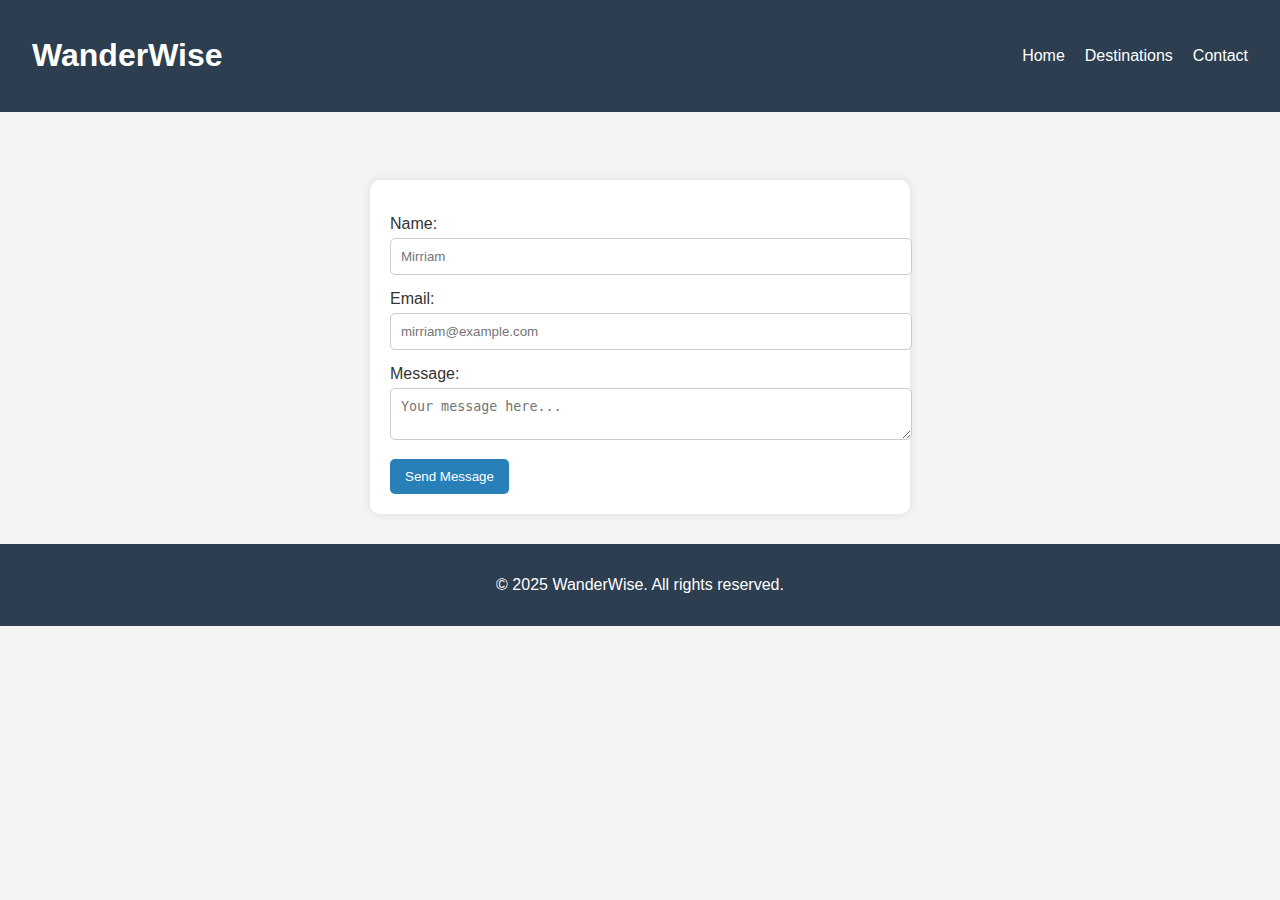
<file: contact.html>
<!DOCTYPE html>
<html lang="en">
<head>
  <meta charset="UTF-8">
  <meta name="viewport" content="width=device-width, initial-scale=1.0">
  <title>Contact - WanderWise</title>
  <link rel="stylesheet" href="style.css">
</head>
<body>
  <header>
    <nav>
      <h1>WanderWise</h1>
      <ul>
        <li><a href="index.html">Home</a></li>
        <li><a href="destinations.html">Destinations</a></li>
        <li><a href="contact.html">Contact</a></li>
      </ul>
    </nav>
  </header>
  <main>
    <h2 class="fade-in">Contact Me</h2>
    <form id="contactForm">
      <label for="name">Name:</label>
      <input type="text" id="name" name="name" placeholder="Mirriam" required>

      <label for="email">Email:</label>
      <input type="email" id="email" name="email" placeholder="mirriam@example.com" required>

      <label for="message">Message:</label>
      <textarea id="message" name="message" placeholder="Your message here..." required></textarea>

      <button type="submit">Send Message</button>
    </form>
  </main>
  <footer>
    <p>&copy; 2025 WanderWise. All rights reserved.</p>
  </footer>
  <script src="main.js"></script>
</body>
</html>
</file>
<file: style.css>
body {
  font-family: 'Segoe UI', sans-serif;
  margin: 0;
  padding: 0;
  background-color: #f4f4f4;
  color: #333;
  scroll-behavior: smooth;
}
@media (max-width: 768px) {
  nav ul {
    flex-direction: column;
    align-items: flex-start;
  }

  .hero, .intro, .features, .testimonials, .posts {
    padding: 1rem;
    text-align: center;
  }

  .post {
    width: 100%;
  }
}

nav {
  background-color: #2c3e50;
  color: #fff;
  display: flex;
  justify-content: space-between;
  padding: 1em 2em;
  align-items: center;
}
nav ul {
  list-style: none;
  display: flex;
  gap: 20px;
}
nav ul li a {
  color: white;
  text-decoration: none;
}
.hero {
  background: url('https://images.unsplash.com/photo-1521295121783-8a321d551ad2?auto=format&fit=crop&w=1600&q=80') no-repeat center center/cover;
  color: white;
  padding: 60px 20px;
  text-align: center;
  opacity: 0;
  animation: fadeIn 2s forwards;
}
.posts, .destination-list {
  display: grid;
  grid-template-columns: repeat(auto-fit, minmax(250px, 1fr));
  gap: 20px;
  padding: 20px;
}
.post, .destination {
  background: white;
  padding: 15px;
  border-radius: 8px;
  box-shadow: 0 2px 5px rgba(0,0,0,0.1);
  transition: transform 0.3s;
}
.hover-card:hover {
  transform: translateY(-5px);
}
form {
  max-width: 500px;
  margin: 0 auto;
  background: white;
  padding: 20px;
  border-radius: 10px;
  box-shadow: 0 0 10px rgba(0,0,0,0.1);
}
form label {
  display: block;
  margin-top: 15px;
}
form input, form textarea {
  width: 100%;
  padding: 10px;
  margin-top: 5px;
  border: 1px solid #ccc;
  border-radius: 5px;
}
form button {
  margin-top: 15px;
  background-color: #2980b9;
  color: white;
  padding: 10px 15px;
  border: none;
  border-radius: 5px;
  cursor: pointer;
}
footer {
  background-color: #2c3e50;
  color: white;
  text-align: center;
  padding: 1em;
  margin-top: 30px;
}
.fade-in {
  opacity: 0;
  animation: fadeIn 2s forwards;
}
.slide-up {
  opacity: 0;
  transform: translateY(30px);
  animation: slideUp 1s forwards;
}
@keyframes fadeIn {
  to {
    opacity: 1;
  }
}
@keyframes slideUp {
  to {
    opacity: 1;
    transform: translateY(0);
  }
}
.visible {
  opacity: 1 !important;
  transform: translateY(0) !important;
}

.post.hovered {
  transform: scale(1.03);
  box-shadow: 0 10px 20px rgba(0,0,0,0.2);
}
img {
  width: 100%;
  height: auto;
  border-radius: 6px;
  object-fit: cover;
  max-height: 200px;
}

.destination {
  transition: transform 0.3s ease, box-shadow 0.3s ease;
}

.destination:hover {
  transform: translateY(-8px) scale(1.03);
  box-shadow: 0 10px 20px rgba(0, 0, 0, 0.2);
  cursor: pointer;
}
</file>
